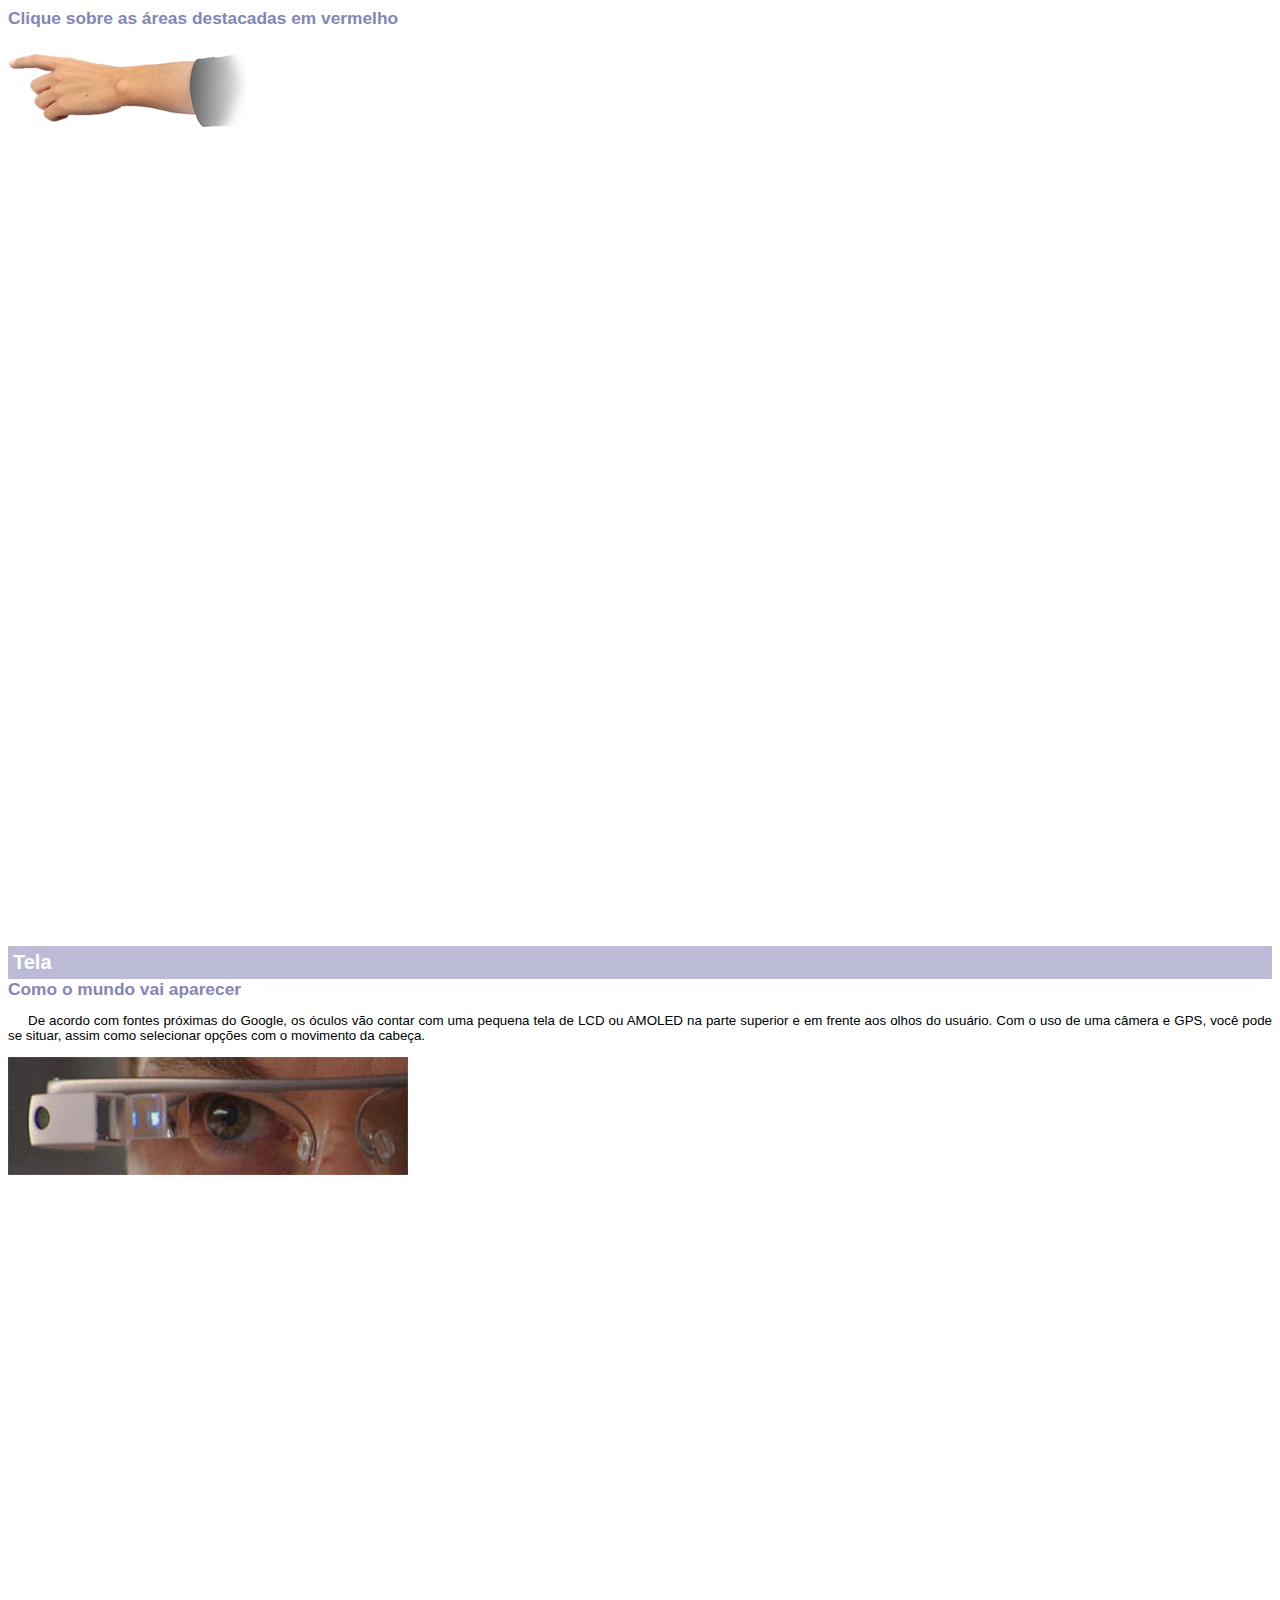
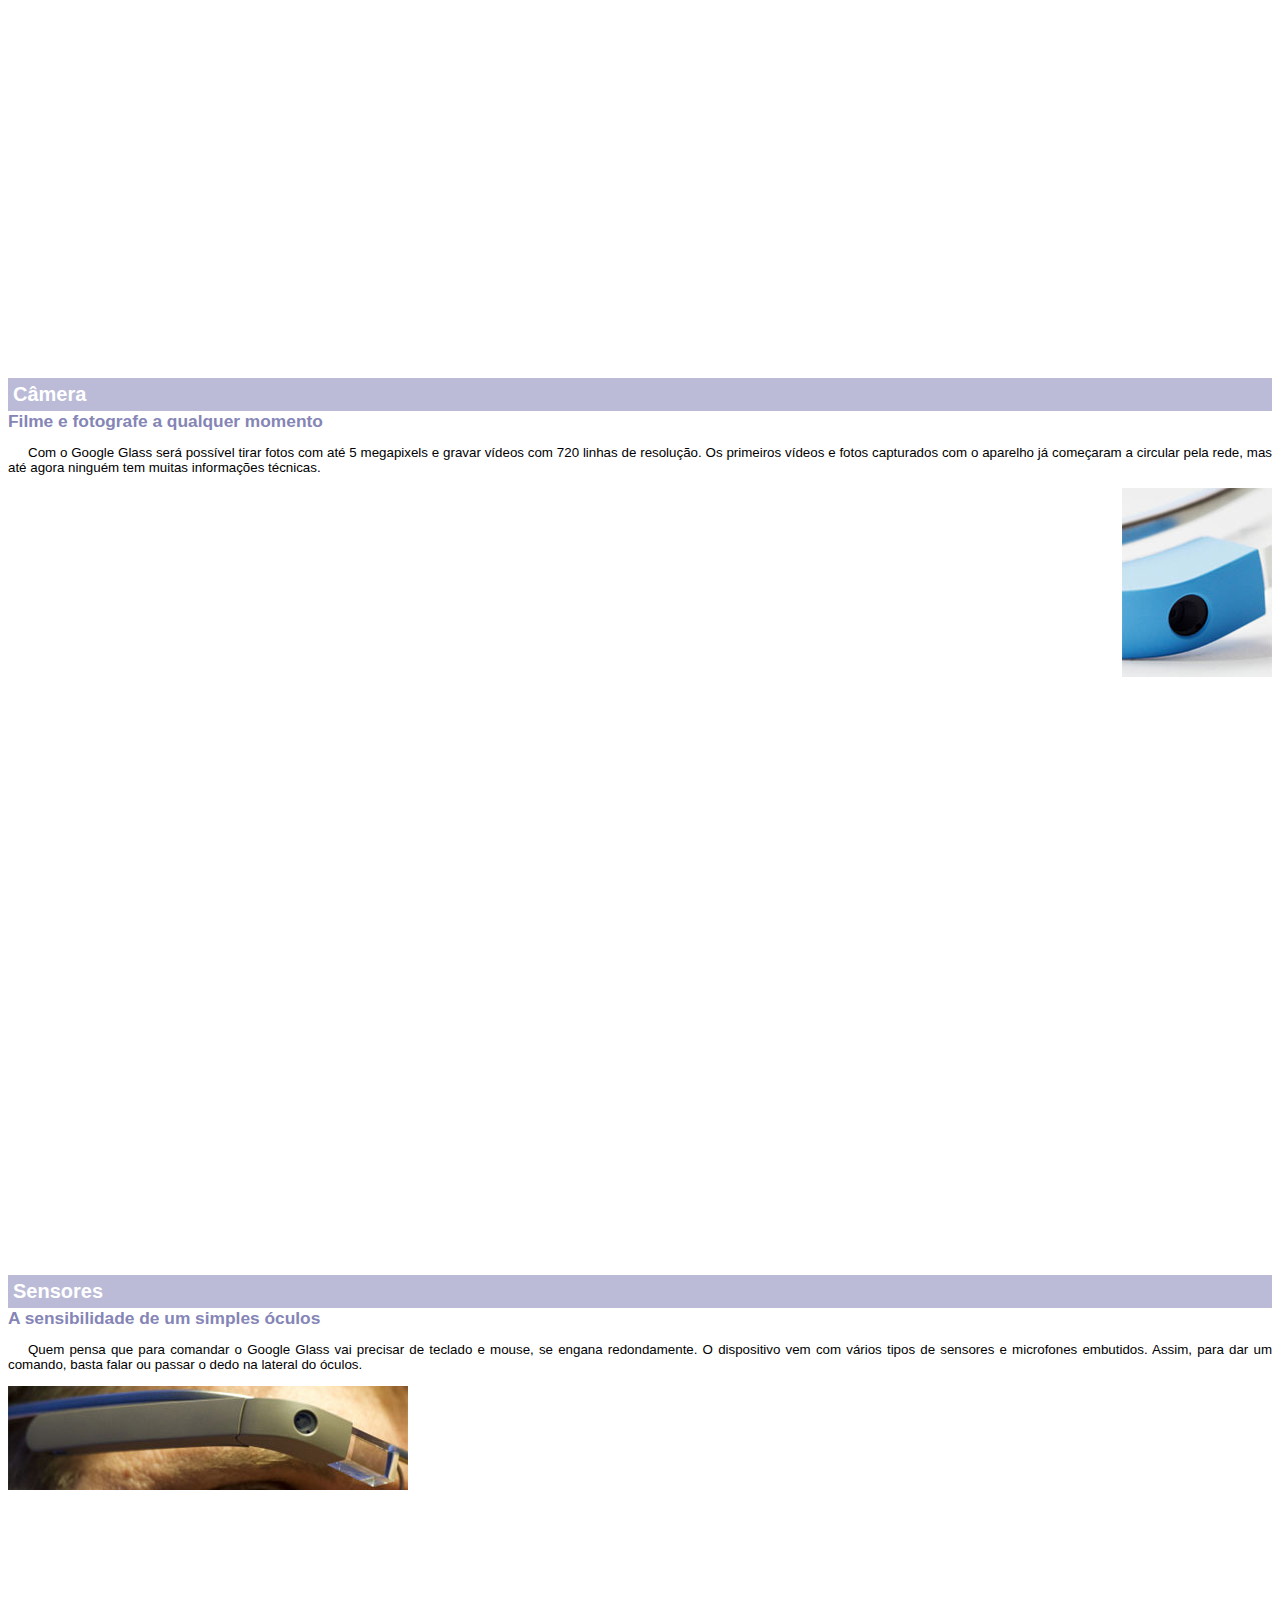
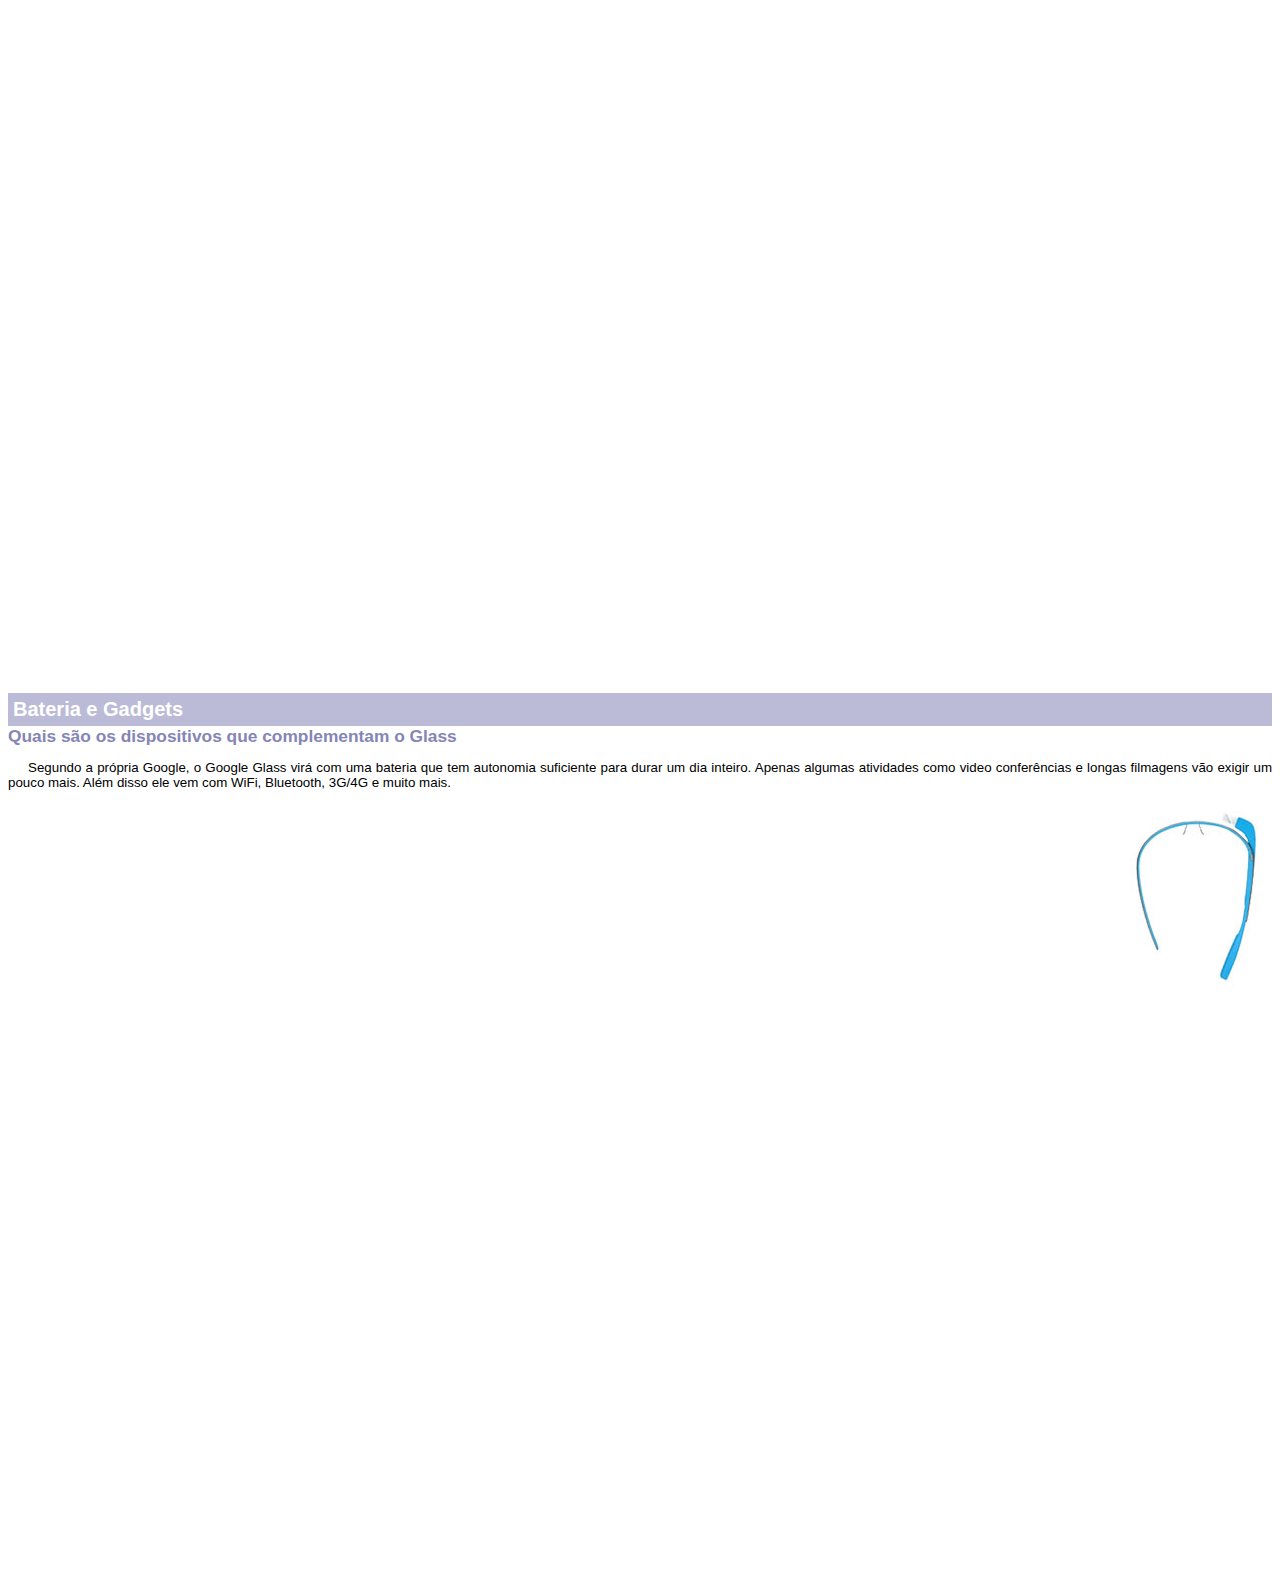
<file: especificacoes2.html>
<!DOCTYPE html>
<html lang="pt-BR">
<head>
    <meta charset="UTF-8">
    <meta name="viewport" content="width=device-width, initial-scale=1.0">
    <title>Document</title>
    <style>
        body {
            font-family: Arial;
            font-size: 10pt;
            overflow-x: hidden;
        }
        ::-webkit-scrollbar {
            display: none;
        }
        article p {
            text-align: justify;
            text-indent: 20px;
        }
        article  h1{
            font-size: 15pt;
            color: #ffffff;
            background-color: #bbbbd7;
            padding: 5px;
            margin: 0px;
        }
        article h2 {
            font-size: 13pt;
            color: #8585b6;
            margin: 0px;
        }
        article {
            margin-bottom: 800px;
        }
        img.imgdir {
            display: block;
            float: right;
            margin-left: 5px;
        }
    </style>
</head>
<body>
    <article id="topo">
        <header><h2>Clique sobre as áreas destacadas em vermelho</h2>
        </header>
        <img src="imagens/mao.png" alt="Mão apontando">
    </article>
    <article id="tela">
        <header>
            <h1>Tela</h1>
            <h2>Como o mundo vai aparecer</h2>
        </header>
        <p>De acordo com fontes próximas do Google, os óculos vão contar com uma pequena tela de LCD ou AMOLED na parte superior e em frente aos olhos do usuário. Com o uso de uma câmera e GPS, você pode se situar, assim como selecionar opções com o movimento da cabeça.</p>
        <img src="imagens/det-tela.jpg" alt="Tela do Google Glass">
    </article>
    <article id="camera">
        <header>
            <h1>Câmera</h1>
            <h2>Filme e fotografe a qualquer momento</h2>
        </header>
        <p>Com o Google Glass será possível tirar fotos com até 5 megapixels e gravar vídeos com 720 linhas de resolução. Os primeiros vídeos e fotos capturados com o aparelho já começaram a circular pela rede, mas até agora ninguém tem muitas informações técnicas.</p>
        <img src="imagens/det-camera.jpg" class="imgdir" alt="Câmera do Google Glass">
    </article>
    <article id="sensores">
        <header>
            <h1>Sensores</h1>
            <h2>A sensibilidade de um simples óculos</h2>
        </header>
        <p>Quem pensa que para comandar o Google Glass vai precisar de teclado e mouse, se engana redondamente. O dispositivo vem com vários tipos de sensores e microfones embutidos. Assim, para dar um comando, basta falar ou passar o dedo na lateral do óculos.</p>
        <img src="imagens/det-touch.jpg" alt="Sensores do Google Glass">
    </article>
    <article id="bateria">
        <header>
            <h1>Bateria e Gadgets</h1>
            <h2>Quais são os dispositivos que complementam o Glass</h2>
        </header>
        <p>Segundo a própria Google, o Google Glass virá com uma bateria que tem autonomia suficiente para durar um dia inteiro. Apenas algumas atividades como video conferências e longas filmagens vão exigir um pouco mais. Além disso ele vem com WiFi, Bluetooth, 3G/4G e muito mais.</p>
        <img src="imagens/det-bateria.jpg" class="imgdir" alt="Bateria do Google Glass">
    </article>
</body>
</html>
</file>
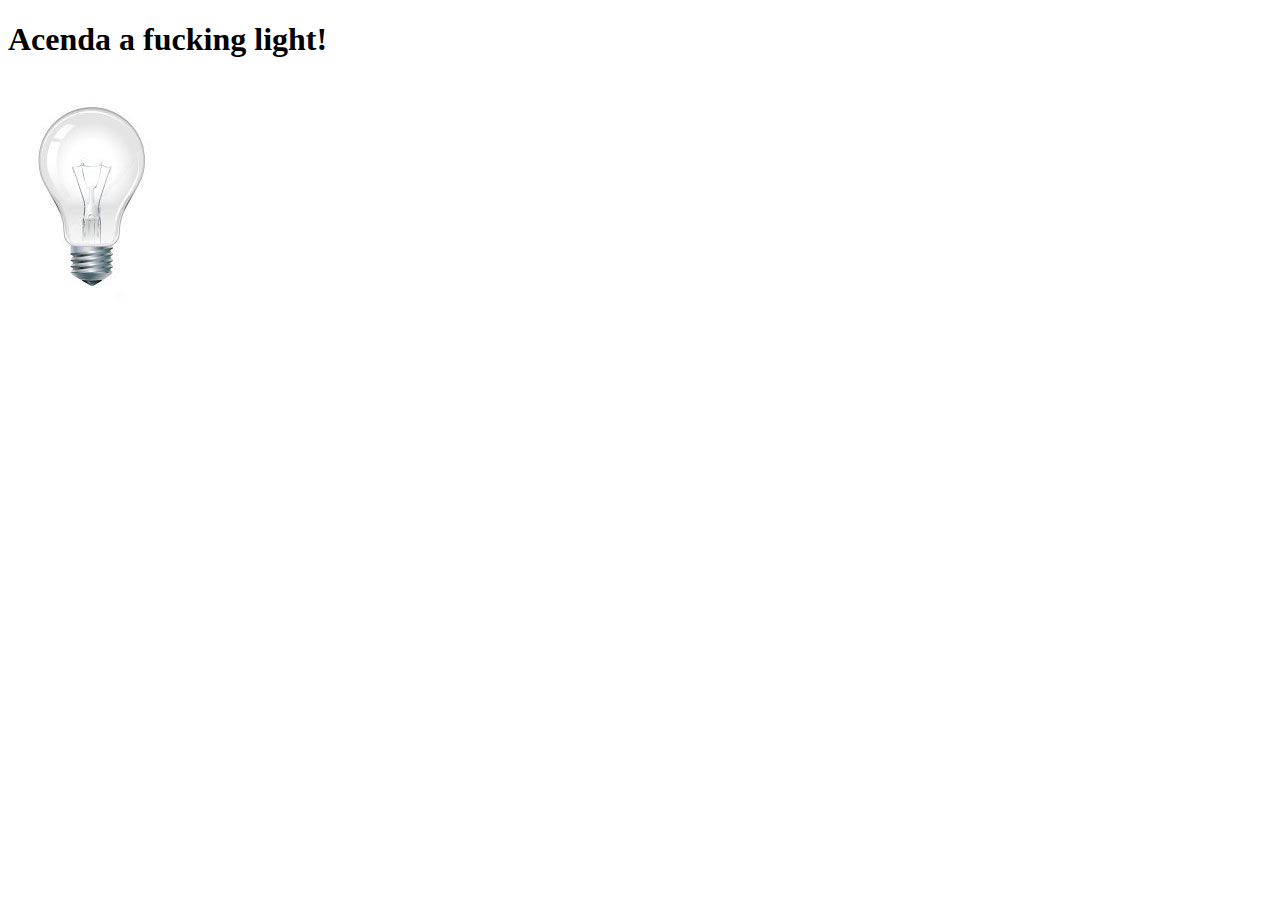
<file: testejs02.html>
<!DOCTYPE html>
<html lang="pt-BR">
<head>
    <meta charset="UTF-8">
    <meta name="viewport" content="width=device-width, initial-scale=1.0">
    <title>Document</title>
    <script>
        function acender(params) {
            document.getElementById("lux").src = "imagens/lampada-acesa.jpg";
        }
        function apagar() {
            document.getElementById("lux").src = "imagens/lampada-apagada.jpg";
        }
        function quebrar() {
            document.getElementById("lux").src = "imagens/lampada-quebrada.jpg";
        }
    </script>
</head>
<body>
    <h1>Acenda a fucking light!</h1>
    <img src="imagens/lampada-apagada.jpg" id="lux" onmousemove="acender()" onmouseout="apagar()" onclick="quebrar()"/>
</body>
</html>
</file>
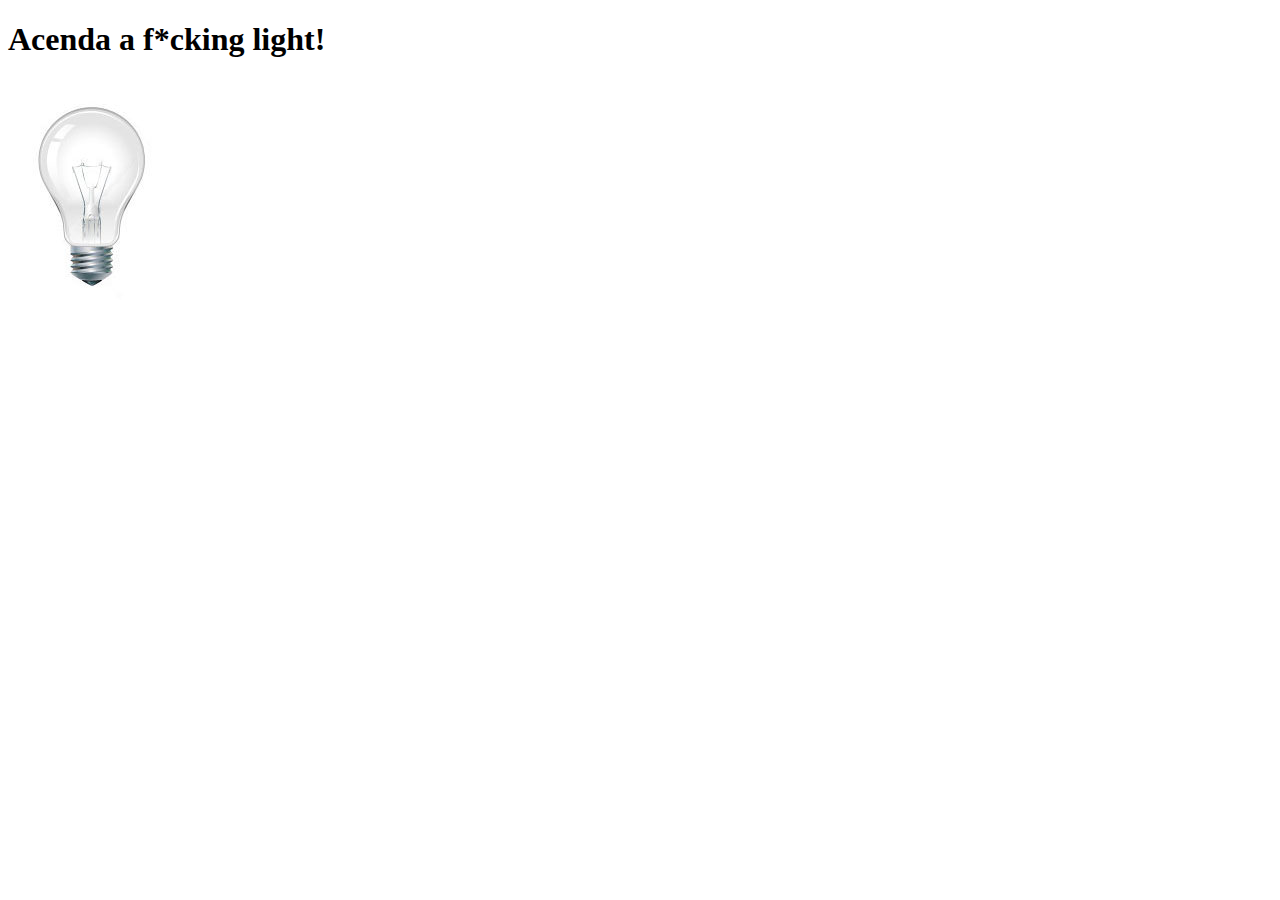
<file: testejs03.html>
<!DOCTYPE html>
<html lang="pt-BR">
<head>
    <meta charset="UTF-8">
    <meta name="viewport" content="width=device-width, initial-scale=1.0">
    <title>ai calica</title>
    <script>
        var quebrada = false;
        function mudaLampada(tipo) {
            if (!quebrada) {
                document.getElementById("lux").src = "imagens/" + tipo + ".jpg";
                if (tipo == 'lampada-quebrada') {
                    quebrada = true;
                }
            }
        }
    </script>
</head>
<body>
    <h1>Acenda a f*cking light!</h1>
    <img src="imagens/lampada-apagada.jpg" id="lux" onmousemove="mudaLampada('lampada-acesa')" onmouseout="mudaLampada('lampada-apagada')" onclick="mudaLampada('lampada-quebrada')">
</body>
</html>
</file>
